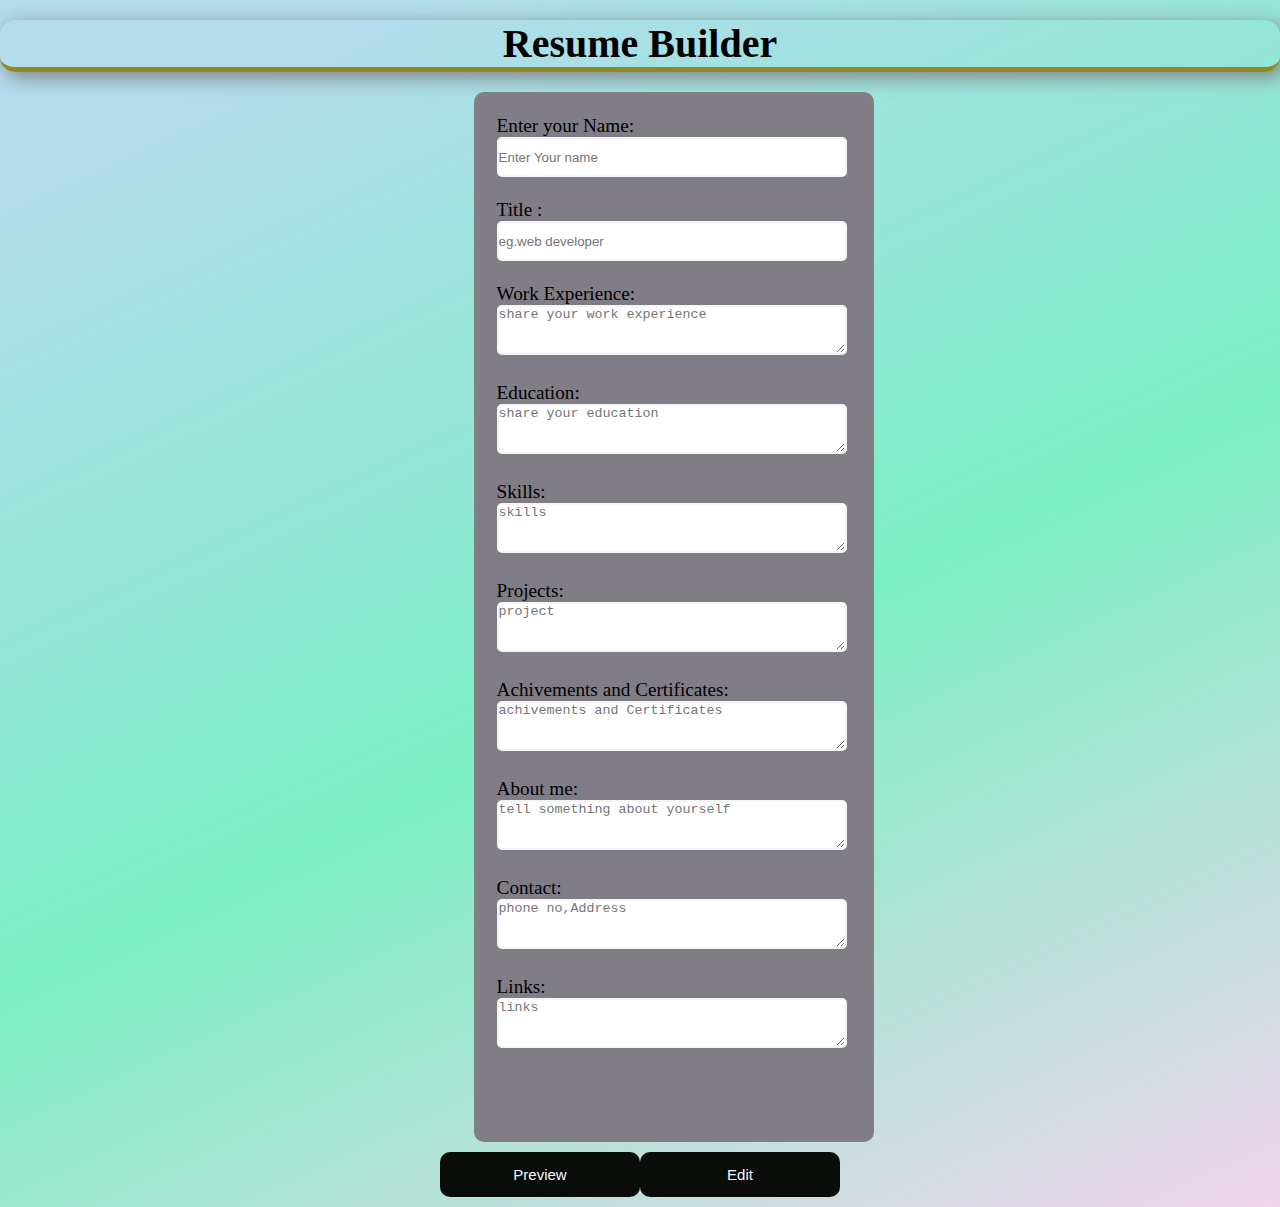
<file: Resume builder/index.html>
<!DOCTYPE html>
<html lang="en">
<head>
    <meta charset="UTF-8">
    <meta http-equiv="X-UA-Compatible" content="IE=edge">
    <meta name="viewport" content="width=device-width, initial-scale=1.0">
    <title>Resume Builder</title>
    <link rel="stylesheet" href="style.css">
</head>
<body>
    <form class="inputs">
    <h1 class="header">Resume Builder</h1>
        <div class="form">
        Enter your Name: <br><input type="text" name="ename" placeholder="Enter Your name" required><br><br>

        Title :<br> <input type="text" name="title" placeholder="eg.web developer"><br><br>

        Work Experience:<br><textarea id="editor" name="workexp" placeholder="share your work experience" required></textarea><br><br>

        Education: <br> <textarea name="edu" placeholder="share your education" required></textarea><br><br>

        Skills:  <br><textarea name="skills" placeholder="skills" required></textarea><br><br>

        Projects: <br> <textarea name="projects" placeholder="project" required></textarea><br><br>

        Achivements and Certificates:<br> <textarea name="achivements" placeholder="achivements and Certificates" required></textarea><br><br>

        About me: <br><textarea name="about" placeholder="tell something about yourself" required></textarea><br><br>

        Contact: <br><textarea name="contact" placeholder="phone no,Address" required></textarea><br><br>

        Links:<br> <textarea name="links" placeholder="links" required></textarea><br><br>
<br><br>
        </div>

        <!-- <input class="submit" type="submit" value="Preview and dEdit"> -->
    </form>
        <!-- for preview -->
        <div class="output">

        </div>
        
            <div class="btn">
        <button id="btn" onclick="preview()">Preview</button>
        <button id="edit" onclick="edit()">Edit</button>
    </div>


    <script src="https://cdn.ckeditor.com/ckeditor5/35.4.0/classic/ckeditor.js"></script>

    <script src="index.js"></script>
</body>
</html>
</file>
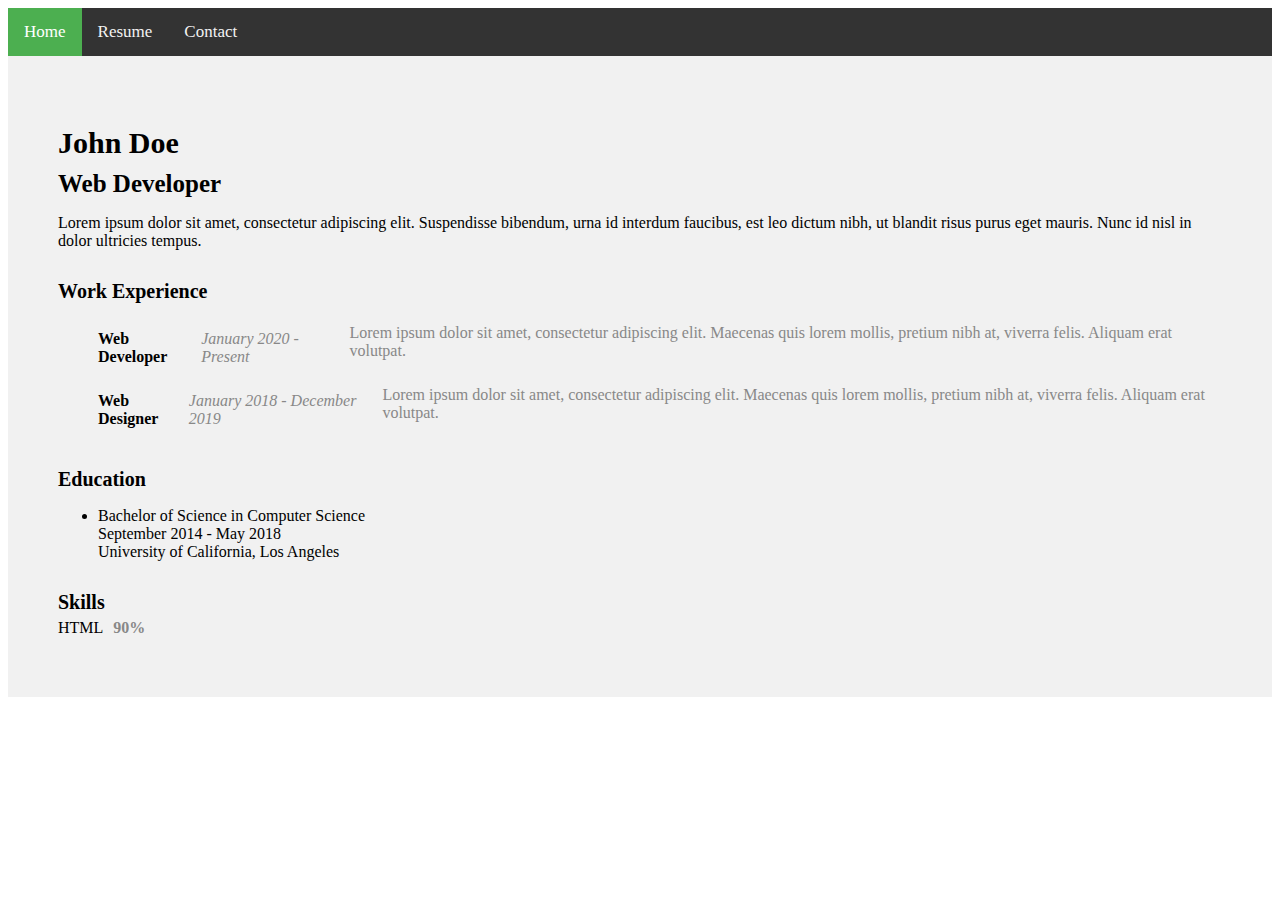
<file: Resume builder 2/style.html>
<!DOCTYPE html>
<html lang="en">
<head>
  <meta charset="UTF-8">
  <meta http-equiv="X-UA-Compatible" content="IE=edge">
  <meta name="viewport" content="width=device-width, initial-scale=1.0">
  <title>Resume Builder</title>
  <link rel="stylesheet" href="style.css">
</head>

<body>

<!-- Add a top navigation bar -->
<div class="topnav" id="myTopnav">
  <a href="#home" class="active">Home</a>
  <a href="#resume">Resume</a>
  <a href="#contact">Contact</a>
  <a href="javascript:void(0);" class="icon" onclick="myFunction()">
    <i class="fa fa-bars"></i>
  </a>
</div>

<!-- Add the main resume section -->
<div class="resume">
  <h1>John Doe</h1>
  <h2>Web Developer</h2>
  <p>Lorem ipsum dolor sit amet, consectetur adipiscing elit. Suspendisse bibendum, urna id interdum faucibus, est leo dictum nibh, ut blandit risus purus eget mauris. Nunc id nisl in dolor ultricies tempus.</p>

  <!-- Add the work experience section -->
  <div class="section">
    <h3 class="section-heading">Work Experience</h3>
    <ul class="section-content">
      <li class="job">
        <div class="title">Web Developer</div>
        <div class="dates">January 2020 - Present</div>
        <p class="description">Lorem ipsum dolor sit amet, consectetur adipiscing elit. Maecenas quis lorem mollis, pretium nibh at, viverra felis. Aliquam erat volutpat.</p>
      </li>
      <li class="job">
        <div class="title">Web Designer</div>
        <div class="dates">January 2018 - December 2019</div>
        <p class="description">Lorem ipsum dolor sit amet, consectetur adipiscing elit. Maecenas quis lorem mollis, pretium nibh at, viverra felis. Aliquam erat volutpat.</p>
      </li>
    </ul>
  </div>

  <!-- Add the education section -->
  <div class="section">
    <h3 class="section-heading">Education</h3>
    <ul class="section-content">
      <li class="education">
        <div class="degree">Bachelor of Science in Computer Science</div>
        <div class="dates">September 2014 - May 2018</div>
        <div class="school">University of California, Los Angeles</div>
      </li>
    </ul>
  </div>

  <!-- Add the skills section -->
  <div class="section">
    <h3 class="section-heading">Skills</h3>
    <div class="skills">
      <div class="skill">
        <div class="name">HTML</div>
        <div class="percentage">90%</div>

        <script src="chat.js"></script>
</body>
</html>
</file>
<file: Resume builder/style.css>
*{
    margin: 0;
    padding: 0;
    box-sizing: border-box;
}


body{
    /* border: 2px solid red; */
    /* display: flex; */
    /* justify-content:center; */
    background: linear-gradient(155deg,rgb(179, 220, 237) 10%,rgb(124, 239, 197),rgb(240, 213, 234));
    margin: auto;
    
}
.header{
    border:5px solid rgb(145, 136, 35);
    /* background: white; */
    width: auto;
    text-align: center;
    margin-bottom: 20px;
    margin-top: 20px;
    font-size: 40px;
    font-family: magneto;
    border-radius: 15px;
    border-top: 0;
    border-left: 0;
    border-right: 0;
    box-shadow: 5px 5px 20px gray;
    
}
input,textarea{
    width: 350px;
    height: 40px;
    border-radius: 5px;
    border: 2px solid whitesmoke;
}
textarea{
    height: 50px;
}

.form{
    border: 3px solid gray;
    padding: 20px;
    display: block;
    border-radius: 10px;
    font-size: larger;
    
    width: 400px;
    background: rgb(128, 125, 134);
    /* color: rgb(5, 5, 6); */
    display: block;
    margin-left: 37%;
}

.btn{
    display: flex;
    justify-content: center;
    padding: 10px;
   

}
#btn{
    width: 200px;
    height: 45px;
    border-radius: 10px;
    border: none;
    background: rgb(9, 12, 9);
    color: aliceblue;
    font-family: Arial;
    font-size: 15px;
}
#btn:hover{
    background: rgb(10, 70, 10);
    color: aliceblue;
    transition: ease 0.3s;
}
#edit{
    width: 200px;
    height: 45px;
    border-radius: 10px;
    border: none;
    background: rgb(9, 12, 9);
    color: aliceblue;
    font-family: Arial;
    font-size: 15px;
}
#edit:hover{
    background: rgb(10, 70, 10);
    color: aliceblue;
    transition: ease 0.3s;
}
.after_preview{
    width: 1000px;
    margin-left: 5%;
    padding: 50px;
}

.hero{
    background-color: rgb(85, 85, 85);
    border-radius: 10px;
    display: flex;
    justify-content: space-between;
    text-align: center;
    padding: 10px;
    color:white
}
.hero h2{
    font-size: 15px;
    width: 10px;
}

.hero .unique{
    font-size: 20px;
    margin-top: 30px;
    width: fit-content;
    /* border: 2px solid red; */
}
#ct{
    width: 250px;
    text-align: start;
    margin-right: 40px;
}
.main{
    display: flex;
    justify-content: space-around;
    padding: 10px;
    padding-bottom: 20px;
    background-color: rgb(203, 235, 244);
    border-radius: 10px;
}

.main h2{
    /* border-bottom: 2px solid rgb(7, 7, 7); */
    text-decoration: underline;
    padding-bottom: 10px;
    margin-top: 20px;
    margin-left: 15px;
    width: max-content;
    color:rgb(10, 7, 7)
    
}
.main p{
    margin-left: 40px ;
}
</file>
<file: Resume builder 2/style.css>
/* Add a dark background color to the top navigation */
.topnav {
    background-color: #333;
    overflow: hidden;
  }
  
  /* Style the links inside the navigation bar */
  .topnav a {
    float: left;
    display: block;
    color: #f2f2f2;
    text-align: center;
    padding: 14px 16px;
    text-decoration: none;
    font-size: 17px;
  }
  
  /* Change the color of links on hover */
  .topnav a:hover {
    background-color: #ddd;
    color: black;
  }
  
  /* Add an active class to highlight the current page */
  .topnav a.active {
    background-color: #4CAF50;
    color: white;
  }
  
  /* Hide the link that should open and close the topnav on small screens */
  .topnav .icon {
    display: none;
  }
  
  /* Style the resume section */
  .resume {
    padding: 50px;
    text-align: left;
    background-color: #f1f1f1;
  }
  
  /* Style the resume heading */
  .resume h1 {
    font-size: 30px;
    margin-bottom: 10px;
  }
  
  /* Style the resume subheading */
  .resume h2 {
    font-size: 25px;
    margin-top: 0;
    margin-bottom: 5px;
  }
  
  /* Style the resume section headings */
  .resume .section-heading {
    font-size: 20px;
    font-weight: bold;
    margin-top: 30px;
    margin-bottom: 5px;
  }
  
  /* Style the resume section content */
  .resume .section-content {
    margin-bottom: 30px;
  }
  
  /* Style the resume list items */
  .resume li {
    margin-bottom: 5px;
  }
  
  /* Style the resume list items */
  .resume .job {
    display: flex;
    justify-content: space-between;
    align-items: center;
  }
  
  /* Style the resume job title */
  .resume .job .title {
    font-weight: bold;
  }
  
  /* Style the resume job dates */
  .resume .job .dates {
    font-style: italic;
    color: #888;
  }
  
  /* Style the resume job description */
  .resume .job .description {
    margin-top: 5px;
    color: #888;
  }
  
  /* Style the resume skills section */
  .resume .skills {
    display: flex;
    flex-wrap: wrap;
  }
  
  /* Style the resume skills bar */
  .resume .skills .skill {
    display: flex;
    align-items: center;
    margin-right: 20px;
    margin-bottom: 10px;
  }
  
  /* Style the resume skills bar percentage */
  .resume .skills .skill .percentage {
    font-weight: bold;
    margin-left: 10px;
    color: #888;
  }
  
  /* Style the resume skills bar progress */
</file>
